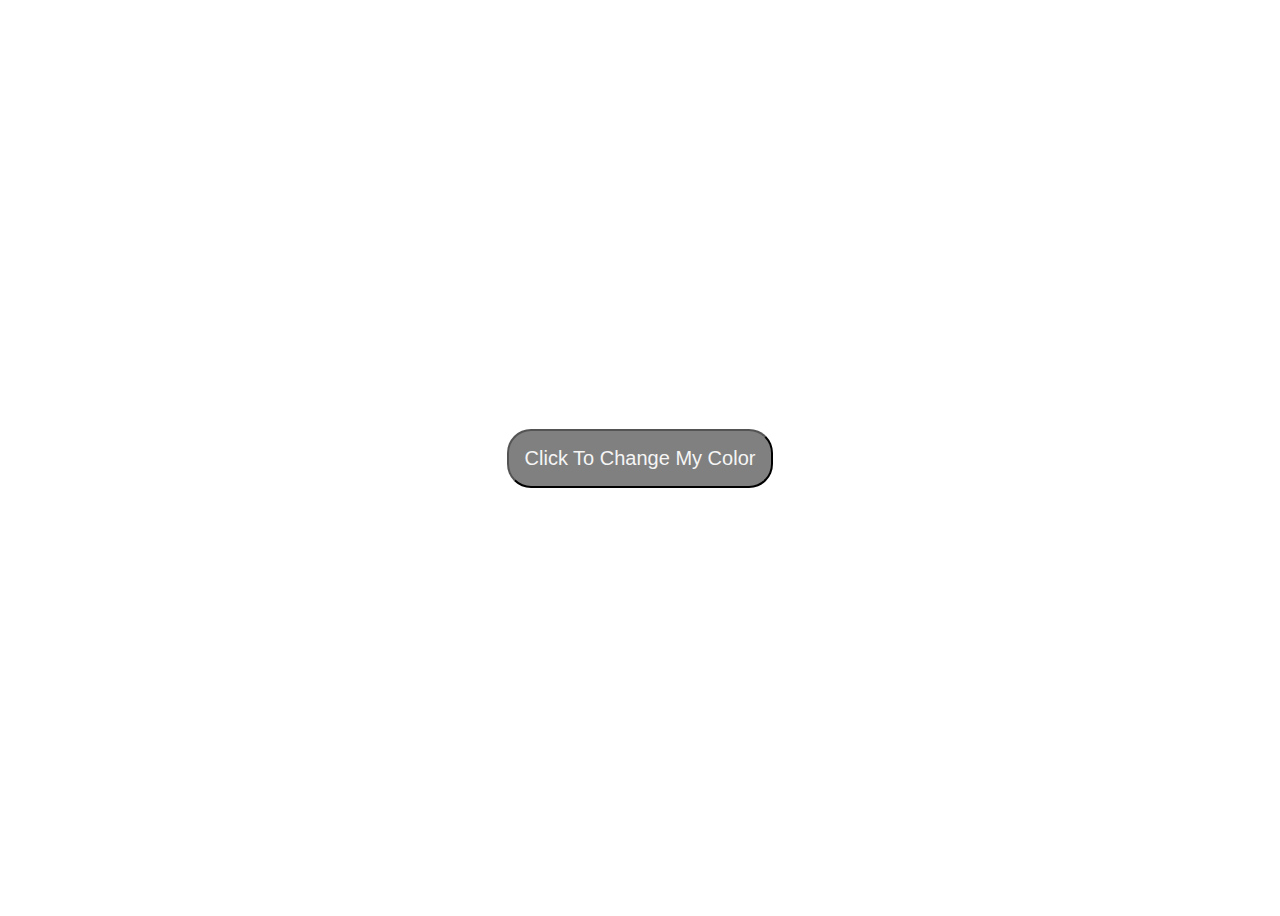
<file: color change/index.html>
<!DOCTYPE html>
<html lang="en">
<head>
    <meta charset="UTF-8">
    <meta name="viewport" content="width=device-width, initial-scale=1.0">
    <link rel="stylesheet" href="./style.css">
    <title>Color Change</title>
</head>
<body>
    <button id="button">Click To Change My Color</button>


    <script src="script.js"></script>
</body>
</html>
</file>
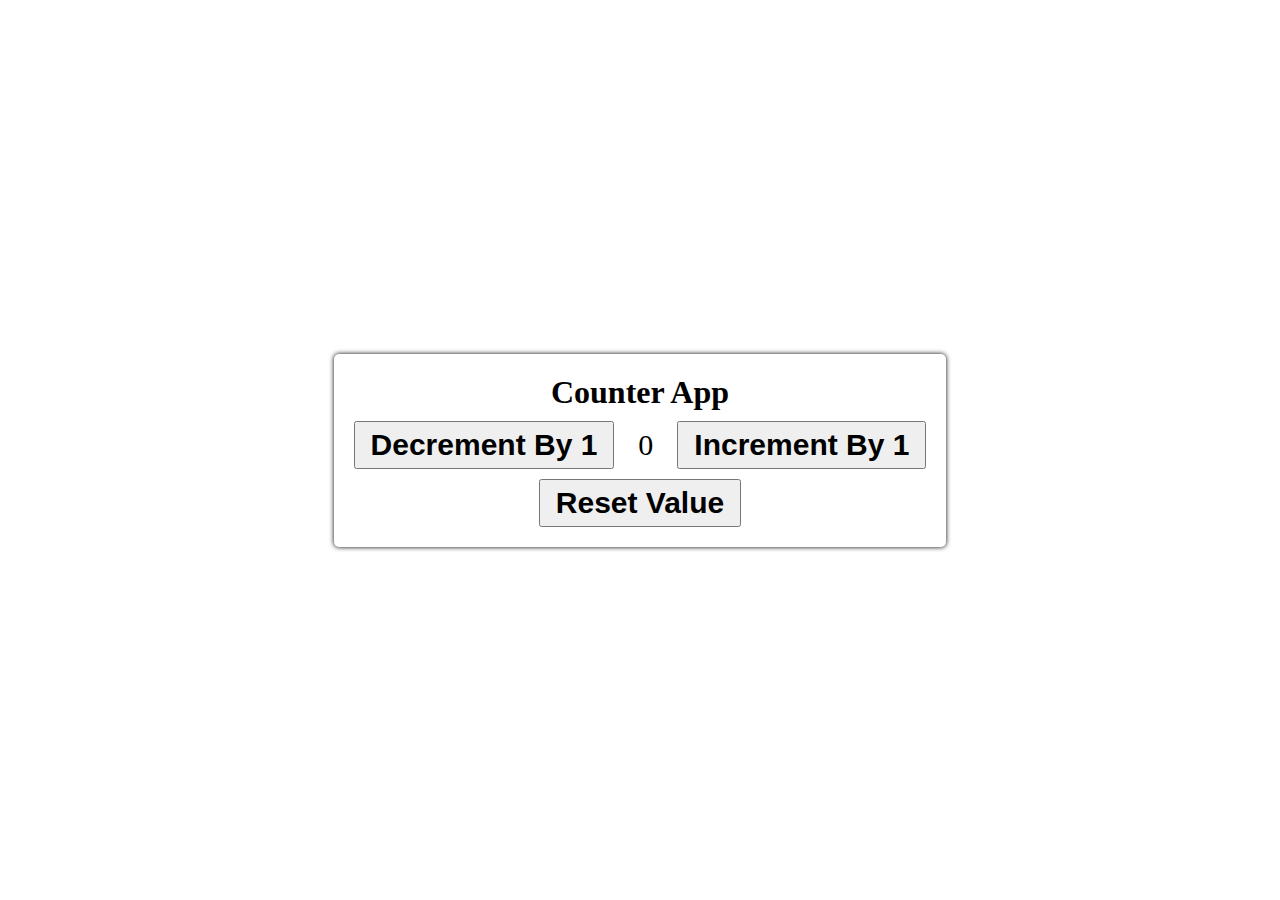
<file: Counter App/index.html>
<!DOCTYPE html>
<html lang="en">

<head>
    <meta charset="UTF-8">
    <meta name="viewport" content="width=device-width, initial-scale=1.0">
    <title>Counter App</title>
    <link rel="stylesheet" href="./style.css">
</head>

<body>
    <div class="container">
        <h1>Counter App</h1>

        <div>
            <button id="decrementBtn">Decrement By 1</button>
            <span id="displaValue">0</span>
            <button id="incrementBtn">Increment By 1</button>
        </div>
        <button id="resetBtn">Reset Value</button>
    </div>
    <script src="./script.js"></script>
</body>

</html>
</file>
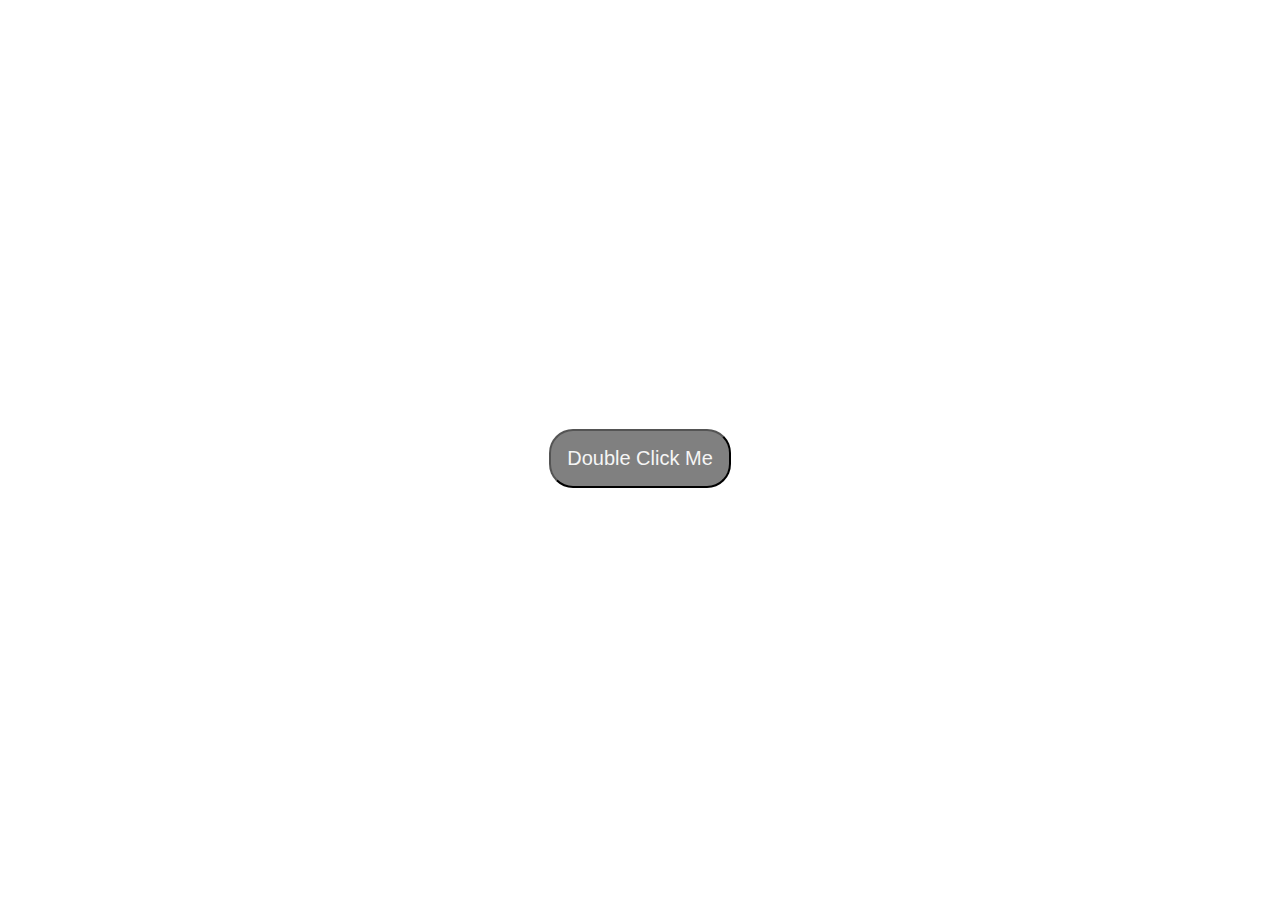
<file: Double Click/index.html>
<!DOCTYPE html>
<html lang="en">
<head>
    <meta charset="UTF-8">
    <meta name="viewport" content="width=device-width, initial-scale=1.0">
    <link rel="stylesheet" href="style.css">
    <title>Double Click</title>
</head>
<body>
        <button id="button">Double Click Me</button>
   <script src="script.js"></script> 
</body>
</html>
</file>
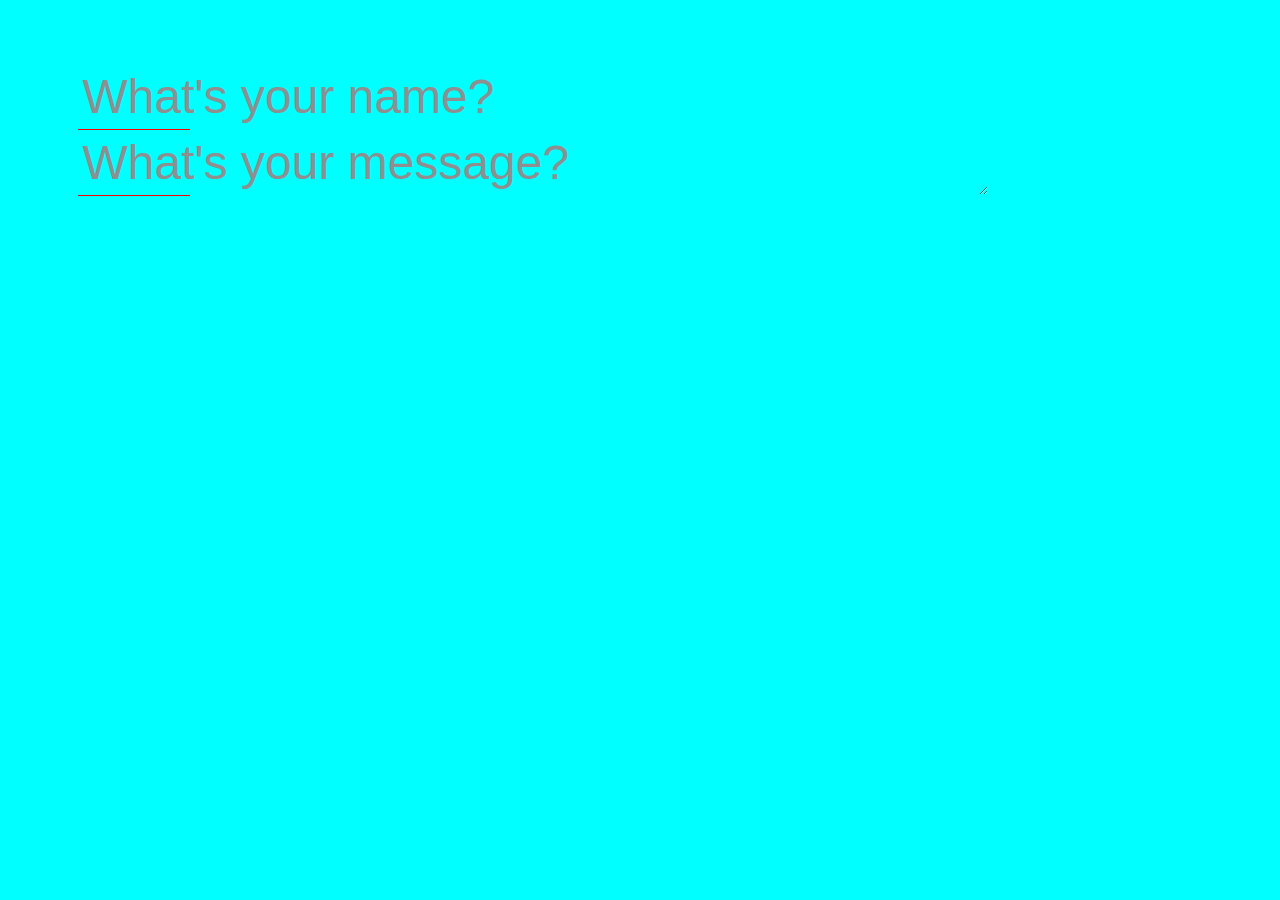
<file: KeyDown/index.html>
<!DOCTYPE html>
<html lang="en">
<head>
    <meta charset="UTF-8">
    <meta name="viewport" content="width=device-width, initial-scale=1.0">
    <title>Keyup&Down</title>
    <link rel="stylesheet" href="style.css">
</head>
<body>
    <form>
        <input type="text" name="name" class="question" id="nme" required autocomplete="on" />
        <label for="nme"><span>What's your name?</span></label>
        <textarea name="message" rows="1" class="question" id="msg" required autocomplete="on"></textarea>
        <label for="msg"><span>What's your message?</span></label>
    </form>
    <div id="outputName"></div>
    <div id="outputMessage"></div>
    <script src="script.js"></script>
</body>
</html>
</file>
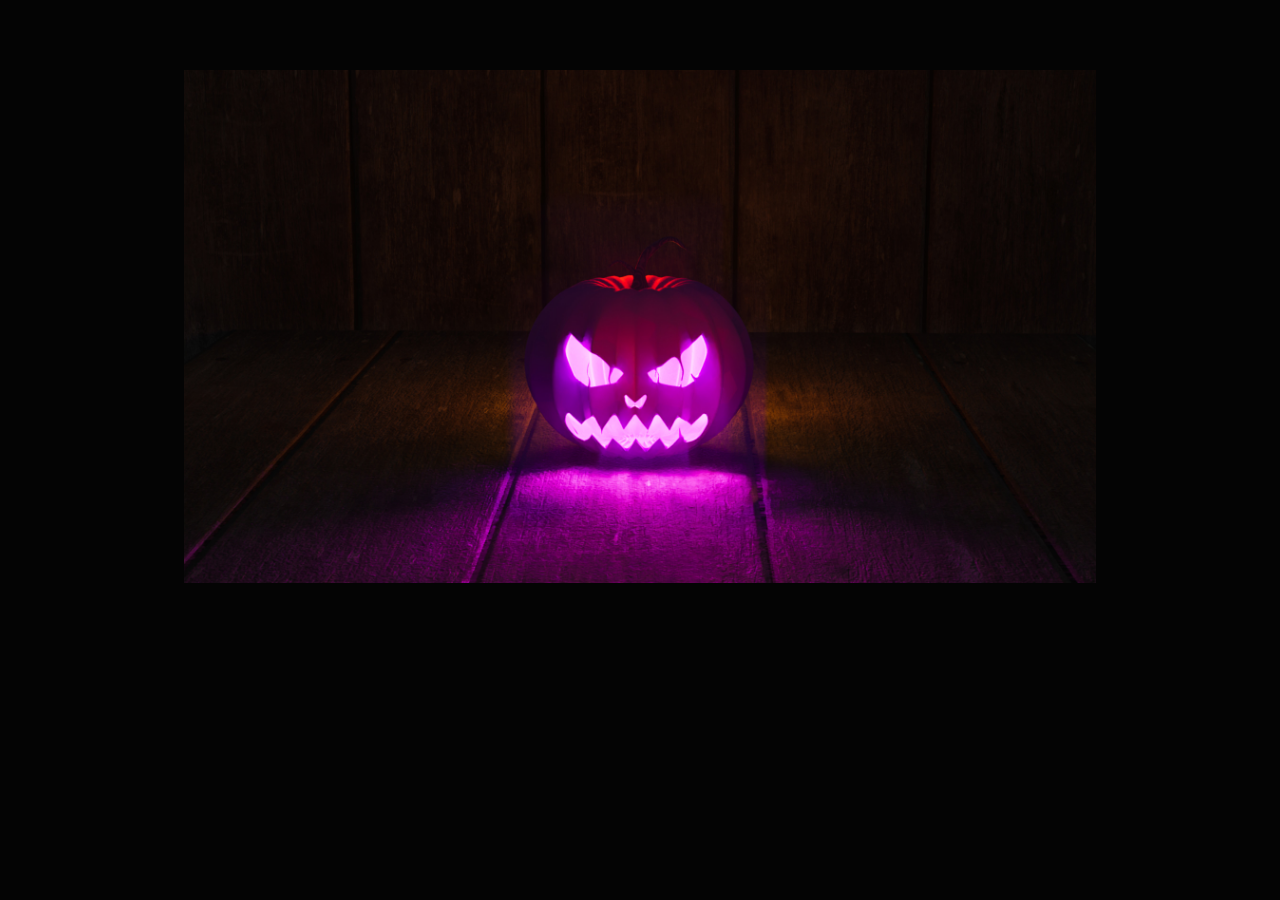
<file: Mouse Over/index.html>
<!DOCTYPE html>
<html lang="en">
<head>
    <meta charset="UTF-8">
    <meta name="viewport" content="width=device-width, initial-scale=1.0">
    <title>Mouse Over</title>
    <link rel="stylesheet" href="./style.css">
</head>
<body>
    <div class="normalbg">
        <img src="img/normal_bg.jpg" alt="normalbg" id="normalbg">
        <img src="img/mouse over.jpg" alt="mouse over" id="hoverImage">
    </div>




    <script src="./script.js"></script>
</body>
</html>
</file>
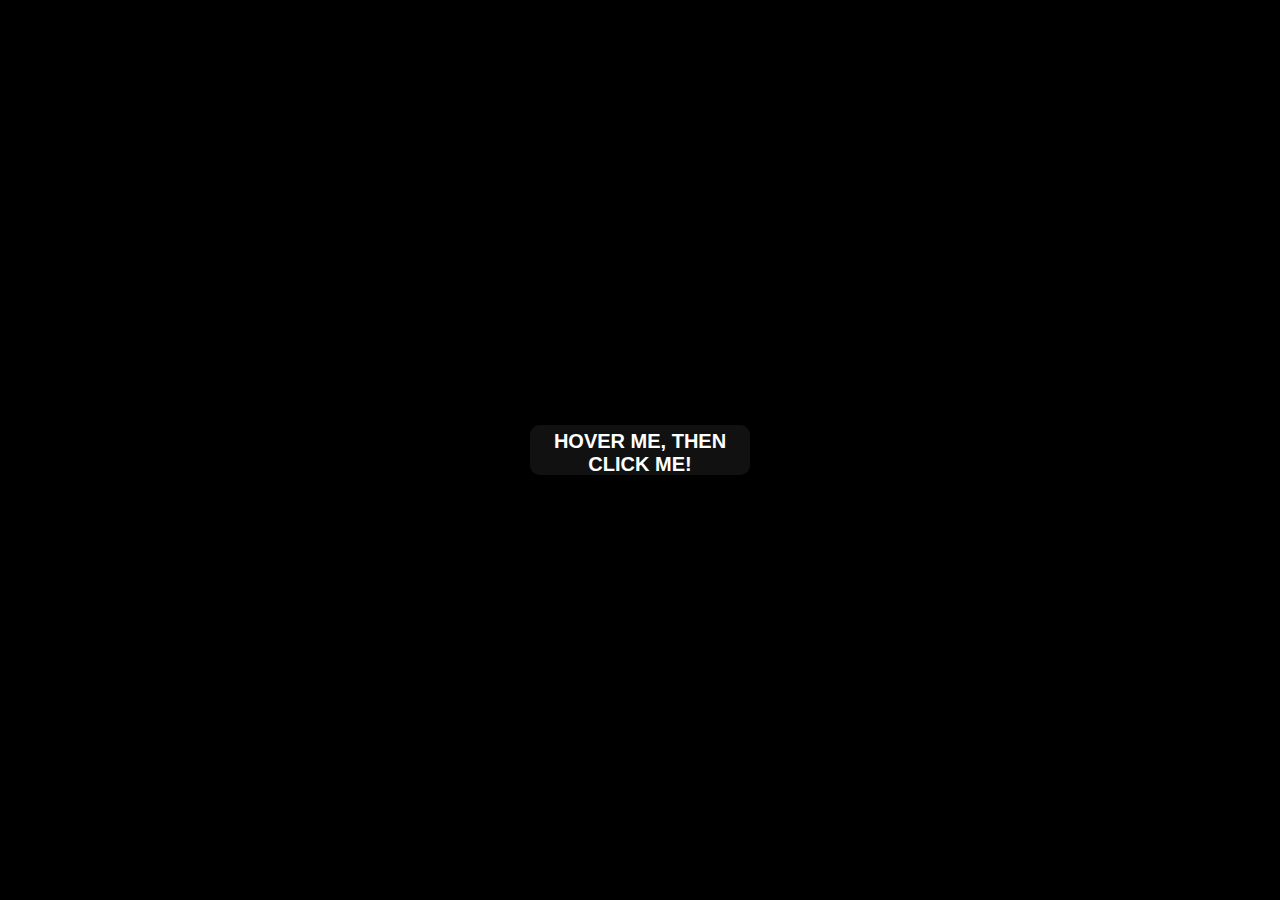
<file: onclick/index.html>
<!DOCTYPE html>
<html lang="en">
<head>
    <meta charset="UTF-8">
    <meta name="viewport" content="width=device-width, initial-scale=1.0">
    <link rel="stylesheet" href="style.css">
    <title>ONCLICK Project</title>
</head>
<body>
    <button class="glow-on-hover" type="button" onclick="clickMe()">HOVER ME, THEN CLICK ME!</button>
    <script src="script.js"></script>
</body>
</html>
</file>
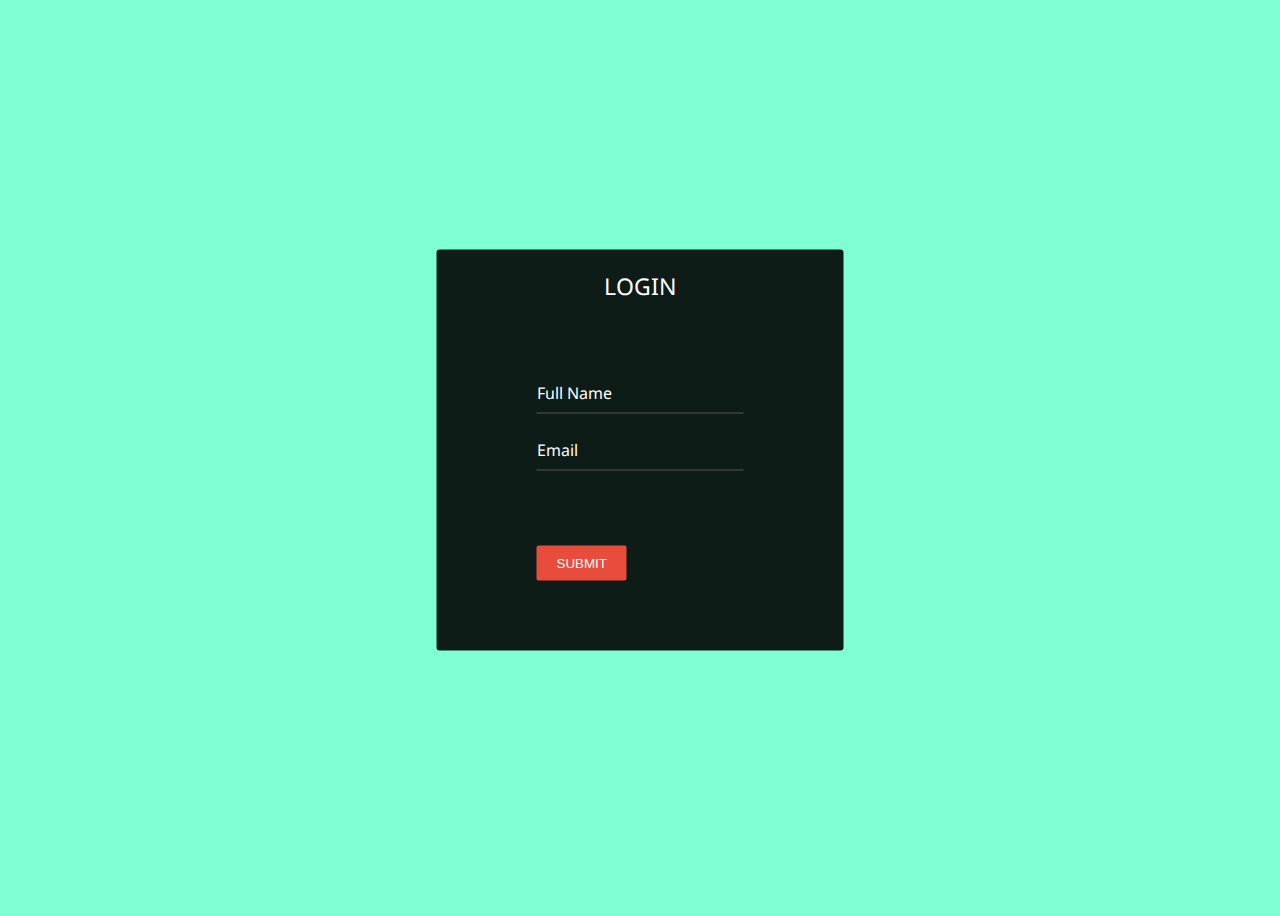
<file: onkeypress/index.html>
<!DOCTYPE html>
<html lang="en">
<head>
    <meta charset="UTF-8">
    <meta name="viewport" content="width=device-width, initial-scale=1.0">
    <title>Onkeypress</title>
    <link rel="stylesheet" href="style.css">
</head>
<body>
    <div class="box">
        <form>
            <span class="text-center">login</span>
            <div class="input-container">
                <input type="text" required=""/>
                <label>Full Name</label>		
            </div>
            <div class="input-container">		
                <input type="email" required=""/>
                <label>Email</label>
            </div>
            <button type="button" class="btn" id="submitButton">submit</button>
        </form>	
    </div> 
    <script src="script.js"></script>
</body>
</html>
</file>
<file: color change/style.css>
body{
    height: 100vh;
    display: flex;
    justify-content: center;
    align-items: center;
}
button{
    padding: 16px;
    font-size: 20px;
    border-radius: 24px;
    background-color: grey;
    color: whitesmoke;
    
}
</file>
<file: Counter App/style.css>
*{
    margin: 0;
    padding: 0;
    outline: 0;
    box-sizing: border-box;
}

body
{
    height: 100vh;
    display: flex;
    align-items: center;
    justify-content: center;
}

.container
{
    display: flex;
    justify-content: center;
    align-items: center;
    gap: 10px;
    border-radius: 5px;
    box-shadow: 0 0 5px black;
    flex-direction: column;
    padding: 20px;
}
button
{
    padding: 5px 15px;
    font-size: 30px;
    font-weight: bold;
}

#displaValue
{
    font-size: 30px;
    padding: 5px 20px;
    border: 1px solid box;
}
</file>
<file: Double Click/style.css>
body{
    height: 100vh;
    display: flex;
    justify-content: center;
    align-items: center;
}
button{
    padding: 16px;
    font-size: 20px;
    border-radius: 24px;
    background-color: grey;
    color: whitesmoke;
    
}
</file>
<file: KeyDown/style.css>
/* concept from : codepen*/
html {
    font-family: 'Lora', sans-serif;
    width: 100%;
  }
  
  body {
    background-color: aqua;
    margin: 5% auto 0 auto;
    width: 90%;
    max-width: 1125px;
  }
  
  h1 {
    font-size: 28px;
    margin-bottom: 2.5%;
  }
  
  input,
  span,
  label,
  textarea {
    font-family: 'Ubuntu', sans-serif;
    display: flex;
    margin: 10px;
    padding: 5px;
    border: none;
    font-size: 15px;
  }
  
  textarea:focus,
  input:focus {
    outline: 0;
  }
  
  input.question,
  textarea.question {
    font-size: 48px;
    font-weight: 300;
    border-radius: 2px;
    margin: 0;
    border: none;
    width: 80%;
    background: rgba(0, 0, 0, 0);
    transition: padding-top 0.2s ease, margin-top 0.2s ease;
    overflow-x: hidden; /* Hack to make "rows" attribute apply in Firefox. */
  }
  
  input.question + label,
  textarea.question + label {
    display: block;
    position: relative;
    white-space: nowrap;
    padding: 0;
    margin: 0;
    width: 10%;
    border-top: 1px solid red;
    -webkit-transition: width 0.4s ease;
    transition: width 0.4s ease;
    height: 0px;
  }
  
  input.question:focus + label,
  textarea.question:focus + label {
    width: 80%;
  }
  
  input.question:focus,
  input.question:valid {
    padding-top: 35px;
  }
  
  textarea.question:valid,
  textarea.question:focus {
    margin-top: 35px;
  }
  
  input.question:focus + label > span,
  input.question:valid + label > span {
    top: -100px;
    font-size: 22px;
    color: #333;
  }
  
  textarea.question:focus + label > span,
  textarea.question:valid + label > span {
    top: -150px;
    font-size: 22px;
    color: #333;
  }
  
  input.question:valid + label,
  textarea.question:valid + label {
    border-color: green;
  }
  
  input.question:invalid,
  textarea.question:invalid {
    box-shadow: none;
  }
  
  input.question + label > span,
  textarea.question + label > span {
    font-weight: 300;
    margin: 0;
    position: absolute;
    color: #8F8F8F;
    font-size: 48px;
    top: -66px;
    left: 0px;
    z-index: -1;
    -webkit-transition: top 0.2s ease, font-size 0.2s ease, color 0.2s ease;
    transition: top 0.2s ease, font-size 0.2s ease, color 0.2s ease;
  }
  
  input[type="submit"] {
    -webkit-transition: opacity 0.2s ease, background 0.2s ease;
    transition: opacity 0.2s ease, background 0.2s ease;
    display: block;
    opacity: 0;
    margin: 10px 0 0 0;
    padding: 10px;
    cursor: pointer;
  }
  
  input[type="submit"]:hover {
    background: #EEE;
  }
  
  input[type="submit"]:active {
    background: #999;
  }
  
  input.question:valid ~ input[type="submit"], textarea.question:valid ~ input[type="submit"] {
    -webkit-animation: appear 1s forwards;
    animation: appear 1s forwards;
  }
  
  input.question:invalid ~ input[type="submit"], textarea.question:invalid ~ input[type="submit"] {
    display: none;
  }
  
  @-webkit-keyframes appear {
    100% {
      opacity: 1;
    }
  }
  
  @keyframes appear {
    100% {
      opacity: 1;
    }
  }
</file>
<file: Mouse Over/style.css>
*{
    margin: 0;
    padding: 0;
    outline: 0;
    box-sizing: border-box;
    background-color: rgb(4, 4, 4);
}
.normalbg{
    display: flex;
    justify-content: center;
    align-items: center;
    margin: 50px;
    padding: 20px;
}

.normalbg img {

    max-width: 80%;
    height: 80%; /* Maintain aspect ratio */
}

#hoverImage{
    display: none;
}
</file>
<file: onclick/style.css>
*{
    margin: 0;
    padding: 0;
    outline: 0;
    box-sizing: border-box;
}
body{
    height: 100vh;
    display: flex;
    align-items: center;
    justify-content: center;
    margin: 0;
    padding: 0;
    width: 100%;
    height: 100vh;
    display: flex;
    flex-direction: row;
    justify-content: center;
    align-items: center;
    background: #000;
}


button
{
    padding: 5px 15px;
    font-size: 20px;
    font-weight: bold;
}

.glow-on-hover {
    width: 220px;
    height: 50px;
    border: none;
    outline: none;
    color: #fff;
    background: #111;
    cursor: pointer;
    position: relative;
    z-index: 0;
    border-radius: 10px;
}

.glow-on-hover:before {
    content: '';
    background: linear-gradient(45deg, #ff0000, #ff7300, #fffb00, #48ff00, #00ffd5, #002bff, #7a00ff, #ff00c8, #ff0000);
    position: absolute;
    top: -2px;
    left:-2px;
    background-size: 400%;
    z-index: -1;
    filter: blur(5px);
    width: calc(100% + 4px);
    height: calc(100% + 4px);
    animation: glowing 20s linear infinite;
    opacity: 0;
    transition: opacity .3s ease-in-out;
    border-radius: 10px;
}

.glow-on-hover:active {
    color: #000
}

.glow-on-hover:active:after {
    background: transparent;
}

.glow-on-hover:hover:before {
    opacity: 1;
}

.glow-on-hover:after {
    z-index: -1;
    content: '';
    position: absolute;
    width: 100%;
    height: 100%;
    background: #111;
    left: 0;
    top: 0;
    border-radius: 10px;
}

@keyframes glowing {
    0% { background-position: 0 0; }
    50% { background-position: 400% 0; }
    100% { background-position: 0 0; }
}
</file>
<file: onkeypress/style.css>
@import url("https://fonts.googleapis.com/css?family=Noto+Sans:400,400i,700,700i&subset=greek-ext");

body {
  background-color: aquamarine;
  background-position: center;
  background-origin: content-box;
  background-repeat: no-repeat;
  background-size: cover;
  min-height: 100vh;
  font-family: "Noto Sans", sans-serif;
}
.text-center {
  color: #fff;
  text-transform: uppercase;
  font-size: 23px;
  margin: -50px 0 80px 0;
  display: block;
  text-align: center;
}
.box {
  position: absolute;
  left: 50%;
  top: 50%;
  transform: translate(-50%, -50%);
  background-color: rgba(0, 0, 0, 0.89);
  border-radius: 3px;
  padding: 70px 100px;
}
.input-container {
  position: relative;
  margin-bottom: 25px;
}
.input-container label {
  position: absolute;
  top: 0px;
  left: 0px;
  font-size: 16px;
  color: #fff;
  cursor: pointer;
  transition: all 0.5s ease-in-out;
}
.input-container input {
  border: 0;
  border-bottom: 1px solid #555;
  background: transparent;
  width: 100%;
  padding: 8px 0 5px 0;
  font-size: 16px;
  color: #fff;
}
.input-container input:focus {
  border: none;
  outline: none;
  border-bottom: 1px solid #e74c3c;
}
.btn {
  color: #fff;
  background-color: #e74c3c;
  outline: none;
  border: 0;
  color: #fff;
  padding: 10px 20px;
  text-transform: uppercase;
  margin-top: 50px;
  border-radius: 2px;
  cursor: pointer;
  position: relative;
}
.input-container input:focus ~ label,
.input-container input:valid ~ label {
  top: -12px;
  font-size: 12px;
}
</file>
